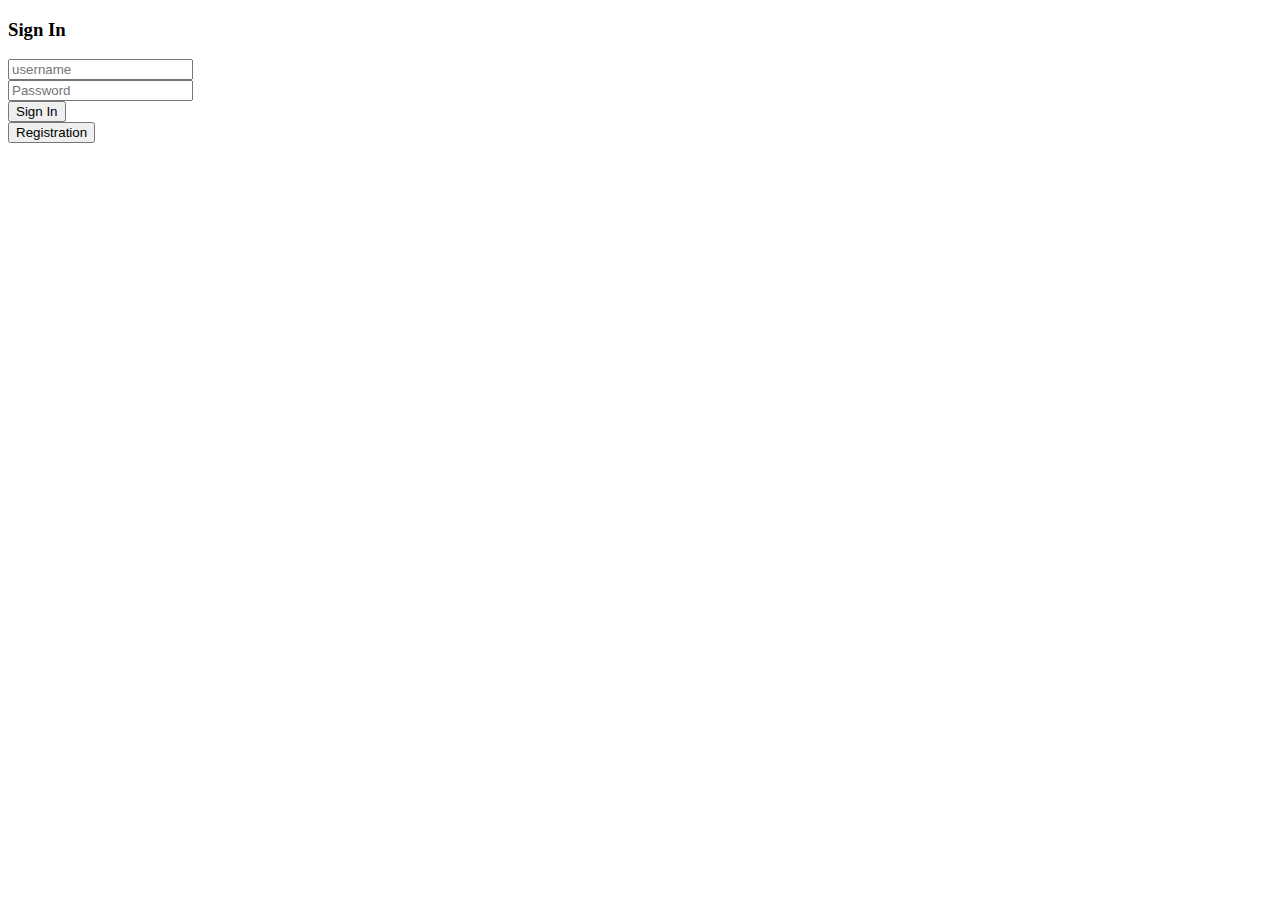
<file: src/main/resources/templates/login.html>
<!DOCTYPE html>
<html  xmlns:th="http://www.thymeleaf.org">
<head>
    <title>Login page </title>
    <meta name="viewport" content="width=device-width, initial-scale=1, shrink-to-fit=no"/>
    <link rel="stylesheet" th:href="@{https://stackpath.bootstrapcdn.com/bootstrap/4.3.1/css/bootstrap.min.css}" integrity="sha384-ggOyR0iXCbMQv3Xipma34MD+dH/1fQ784/j6cY/iJTQUOhcWr7x9JvoRxT2MZw1T" crossorigin="anonymous"/>
    <link rel="stylesheet" th:href="@{/css/login.css}"/>
</head>
<body>
<div class="login-screen">
    <div class="left-item">
        <div class="login-panel">
            <div class="inner-login-panel">
                <div class="content-panel">
                    <h3 class="title">Sign In</h3>
                    <form  th:action="@{/login}" method="post">
                        <p th:if="*{message}" th:text="*{message}"></p>
                        <div class="alert alert-dark" role="alert">
                            <input type="text" name="username" placeholder="username"/>
                        </div>
                        <div class="alert alert-dark" role="alert">
                            <input type="password" name="password" placeholder="Password"/>
                        </div>
                        <div><input type="submit" value="Sign In"/></div>
                    </form>
                    <a th:href="@{/registration}"><input type="submit" value="Registration"/></a>
                </div>
            </div>
        </div>
    </div>

</div>
<!--
<form th:action="@{/login}" method="post">
    <div><label> User Name : <input type="text" name="username"/> </label></div>
    <div><label> Password: <input type="password" name="password"/> </label></div>
    <div><input type="submit" value="Sign In"/></div>
</form>
<a th:href="@{/registration}">Add new user</a>
-->
</body>
</html>
</file>
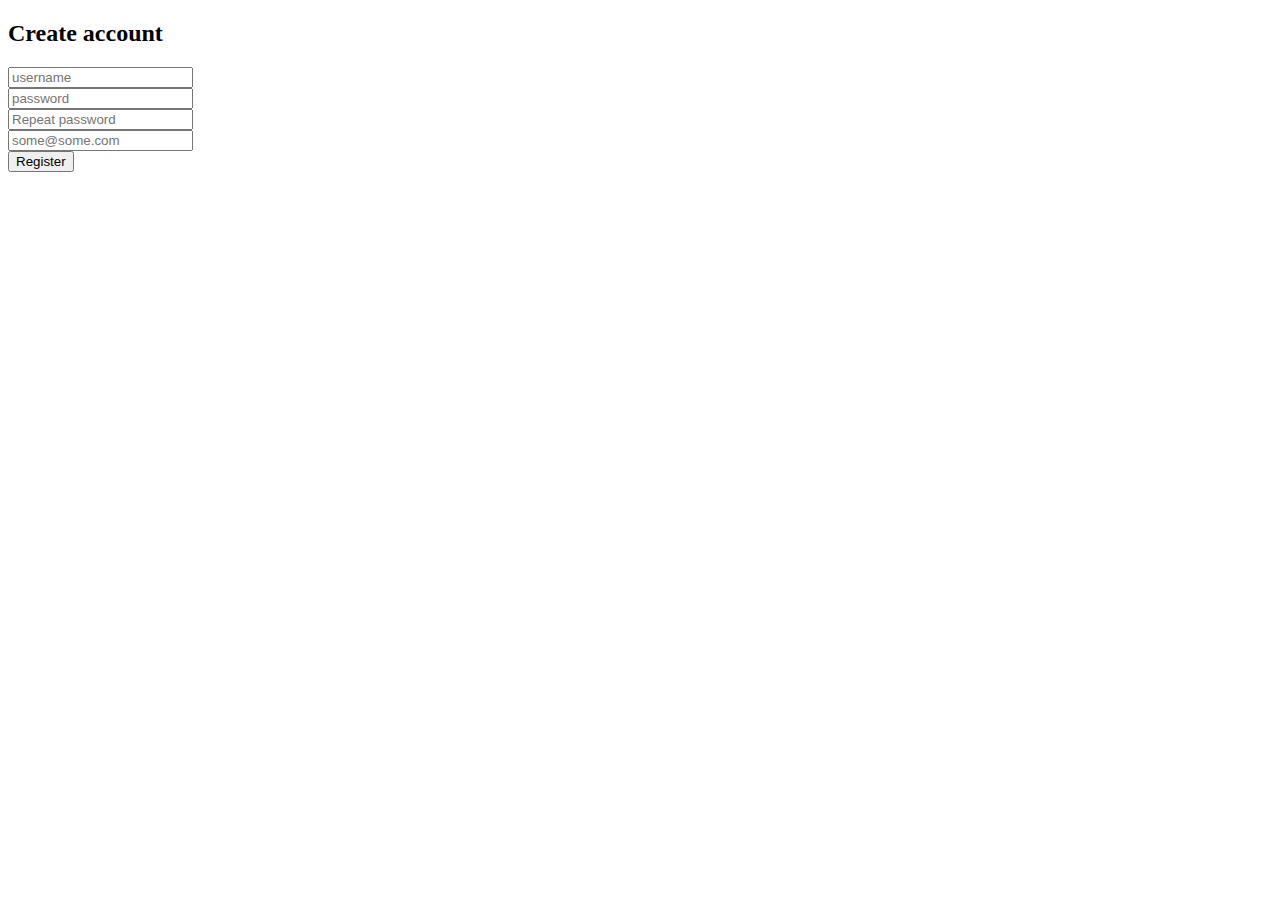
<file: src/main/resources/templates/registration.html>
<!DOCTYPE html>

<html  xmlns:th="http://www.thymeleaf.org">
<head>
    <title> Registration page </title>

    <meta name="viewport" content="width=device-width, initial-scale=1, shrink-to-fit=no"/>
    <link rel="stylesheet" th:href="@{https://stackpath.bootstrapcdn.com/bootstrap/4.3.1/css/bootstrap.min.css}" integrity="sha384-ggOyR0iXCbMQv3Xipma34MD+dH/1fQ784/j6cY/iJTQUOhcWr7x9JvoRxT2MZw1T" crossorigin="anonymous"/>
    <link rel="stylesheet" th:href="@{/css/login.css}"/>
</head>
<body>
<div class="login-screen">
    <div class="left-item">
        <div class="login-panel">
            <div class="inner-login-panel">
                <div class="content-panel">
                    <h2 class="title">Create account</h2>
                    <form th:action="@{/registration}" method="post">
                        <div class="alert alert-dark" role="alert">
                            <input type="text" name="username" placeholder="username"
                                   th:text="*{usernameError}"/>
                        </div>

                        <!--<div class="alert alert-danger" role="alert">-->
                        <!--<p th:text="*{usernameError}"></p>-->
                        <!--</div>-->

                        <div class="alert alert-dark" role="alert">
                            <input type="password" name="password" placeholder="password"
                                   th:text="*{passwordError}"/>
                        </div>

                        <div class="alert alert-dark" role="alert">
                            <input type="password" name="password2" placeholder="Repeat password"
                                   th:text="*{passwordError2}"/>
                        </div>

                        <div class="alert alert-dark" role="alert">
                            <input type="email" name="email" placeholder="some@some.com"
                                   th:text="*{emailError}"/>
                        </div>


                        <div><input type="submit" value="Register"/></div>
                    </form>
                    <!--<a th:href="@{/login}"><input type="submit" value="Sign In"/></a>-->
                </div>
            </div>
        </div>
    </div>


</div>
<!--
 Add new user
<form th:action="@{/registration}" method="post">
    <div><label> User Name : <input type="text" name="username"/> </label></div>
    <div><label> Password: <input type="password" name="password"/> </label></div>
    <div><label> Email: <input type="email" name="email"/> </label></div>

    <div><input type="submit" value="Register"/></div>
</form>
-->
</body>
</html>
</file>
